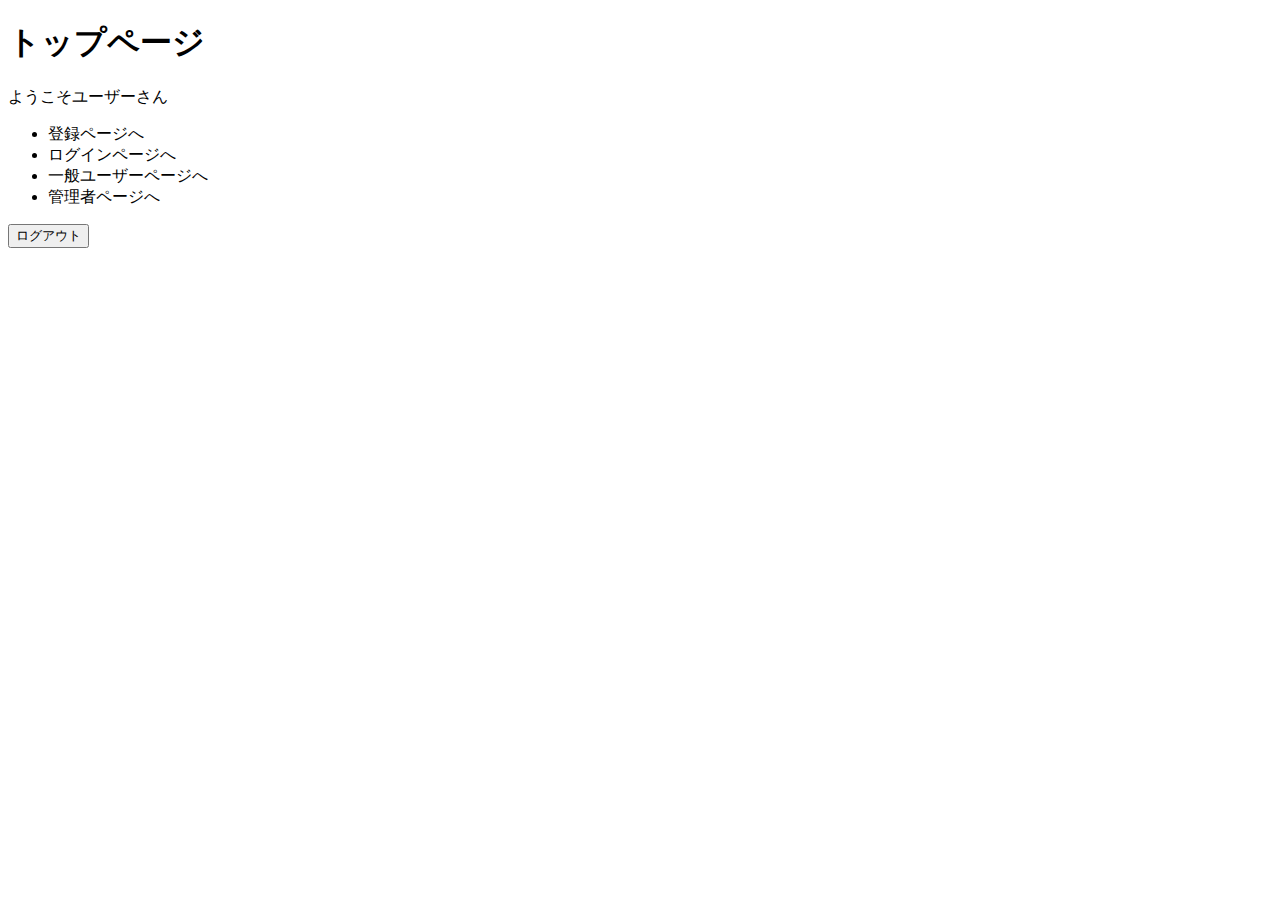
<file: src/main/resources/templates/index.html>
<!DOCTYPE html>
<html xmlns:th="http://www.thymeleaf.org" xmlns:sec="http://www.thymeleaf.org/extras/spring-security">
<head>
  <title>トップページ</title>
  <meta charset="UTF-8">
  <link rel="stylesheet" th:href="@{/css/style.css}">
</head>
<body>
  <h1>トップページ</h1>
  <p sec:authorize="isAuthenticated()">ようこそ<span sec:authentication="principal.user.username">ユーザー</span>さん</p>
  <ul>
    <li sec:authorize="!isAuthenticated()"><a th:href="@{/auth/register}">登録ページへ</a></li>
    <li sec:authorize="!isAuthenticated()"><a th:href="@{/auth/login}">ログインページへ</a></li>
    <li sec:authorize-url="/general"><a th:href="@{/general}">一般ユーザーページへ</a></li>
    <li sec:authorize-url="/admin"><a th:href="@{/admin}">管理者ページへ</a></li>
  </ul>
  <form sec:authorize="isAuthenticated()" method="post" th:action="@{/auth/logout}">
    <button type="submit">ログアウト</button>
  </form>

  <!-- <form th:action="@{/auth/addRole}" method="post">
    <input type="hidden" name="userId" th:value="1">
    <button type="submit">ロール追加</button> -->
</body>
</html>
</file>
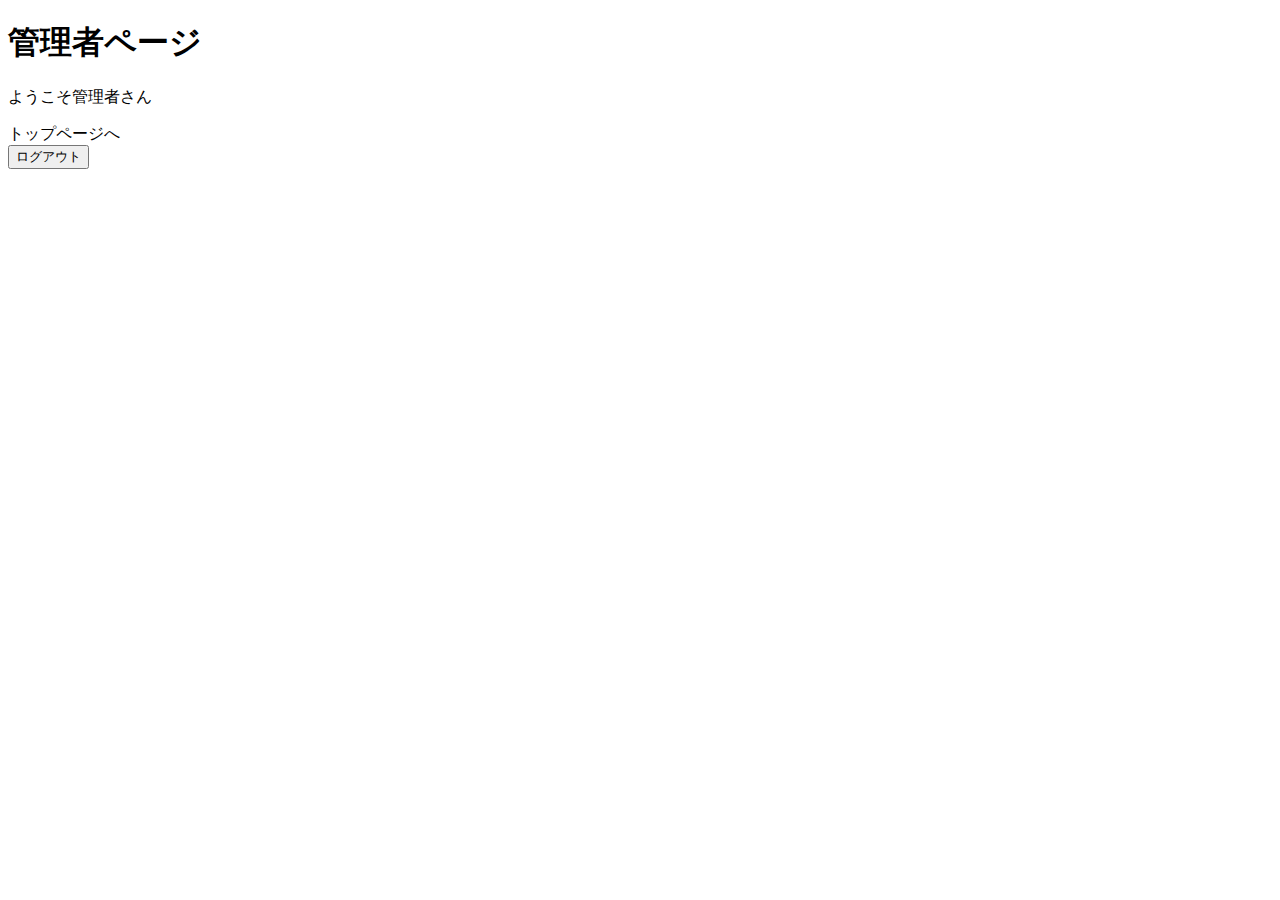
<file: src/main/resources/templates/admin.html>
<!DOCTYPE html>
<html xmlns:th="http://www.thymeleaf.org" xmlns:sec="http://www.thymeleaf.org/extras/spring-security">
<head>
  <title>管理者ページ</title>
  <meta charset="UTF-8">
  <link rel="stylesheet" th:href="@{/css/style.css}">
</head>
<body>
  <h1>管理者ページ</h1>
  <p>ようこそ<span sec:authentication="principal.user.username">管理者</span>さん</p>
  <a th:href="@{/}">トップページへ</a>
  <form method="post" th:action="@{/auth/logout}">
    <button type="submit">ログアウト</button>
  </form>
</body>
</html>
</file>
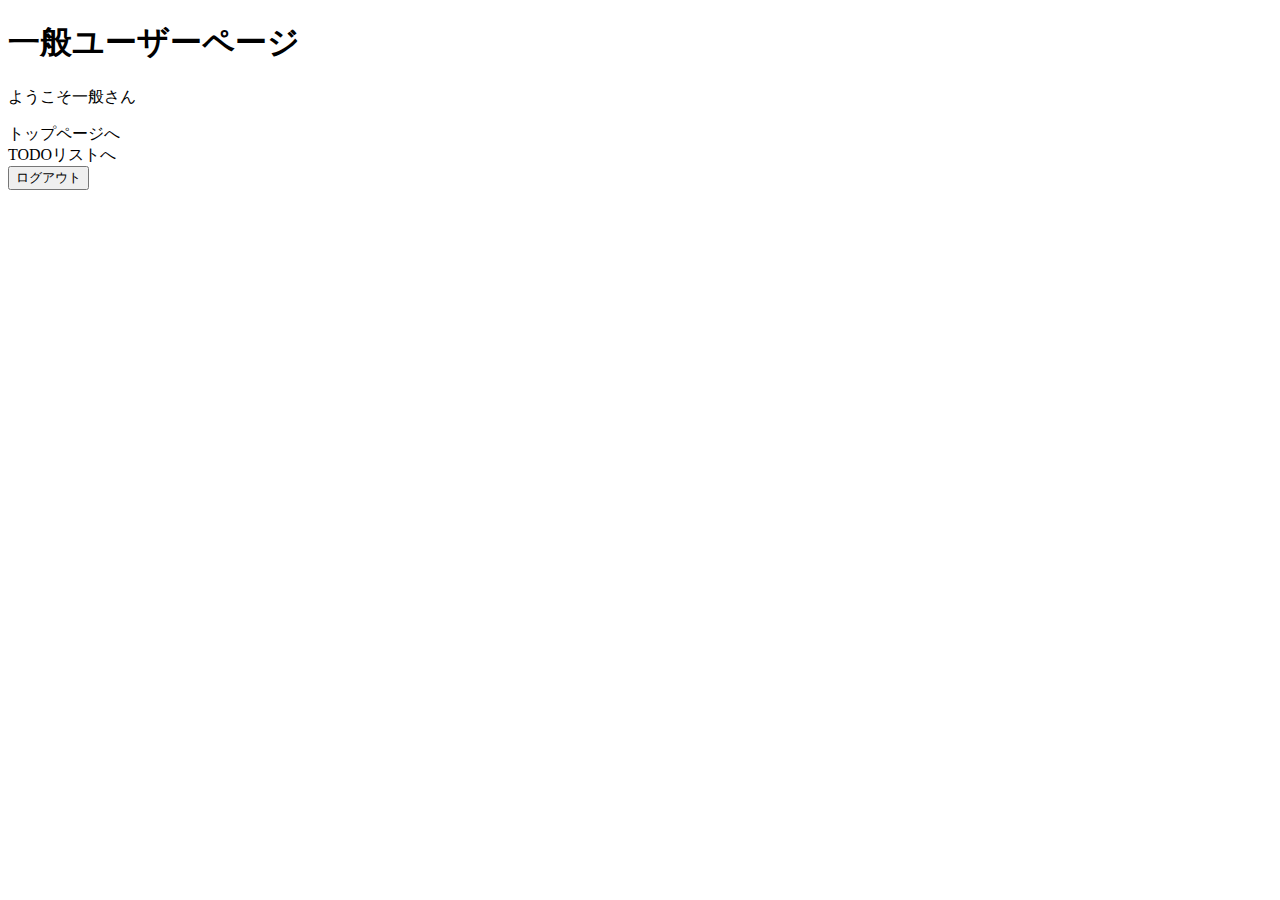
<file: src/main/resources/templates/general.html>
<!DOCTYPE html>
<html xmlns:th="http://www.thymeleaf.org" xmlns:sec="http://www.thymeleaf.org/extras/spring-security">
<head>
  <title>一般ユーザーページ</title>
  <meta charset="UTF-8">
  <link rel="stylesheet" th:href="@{/css/style.css}">
</head>
<body>
  <h1>一般ユーザーページ</h1>
  <p>ようこそ<span sec:authentication="principal.user.username">一般</span>さん</p>
  <a th:href="@{/}">トップページへ</a><br>
  <a th:href="@{/todo/list}">TODOリストへ</a>
  <form method="post" th:action="@{/auth/logout}">
    <button type="submit">ログアウト</button>
  </form>
</body>
</html>
</file>
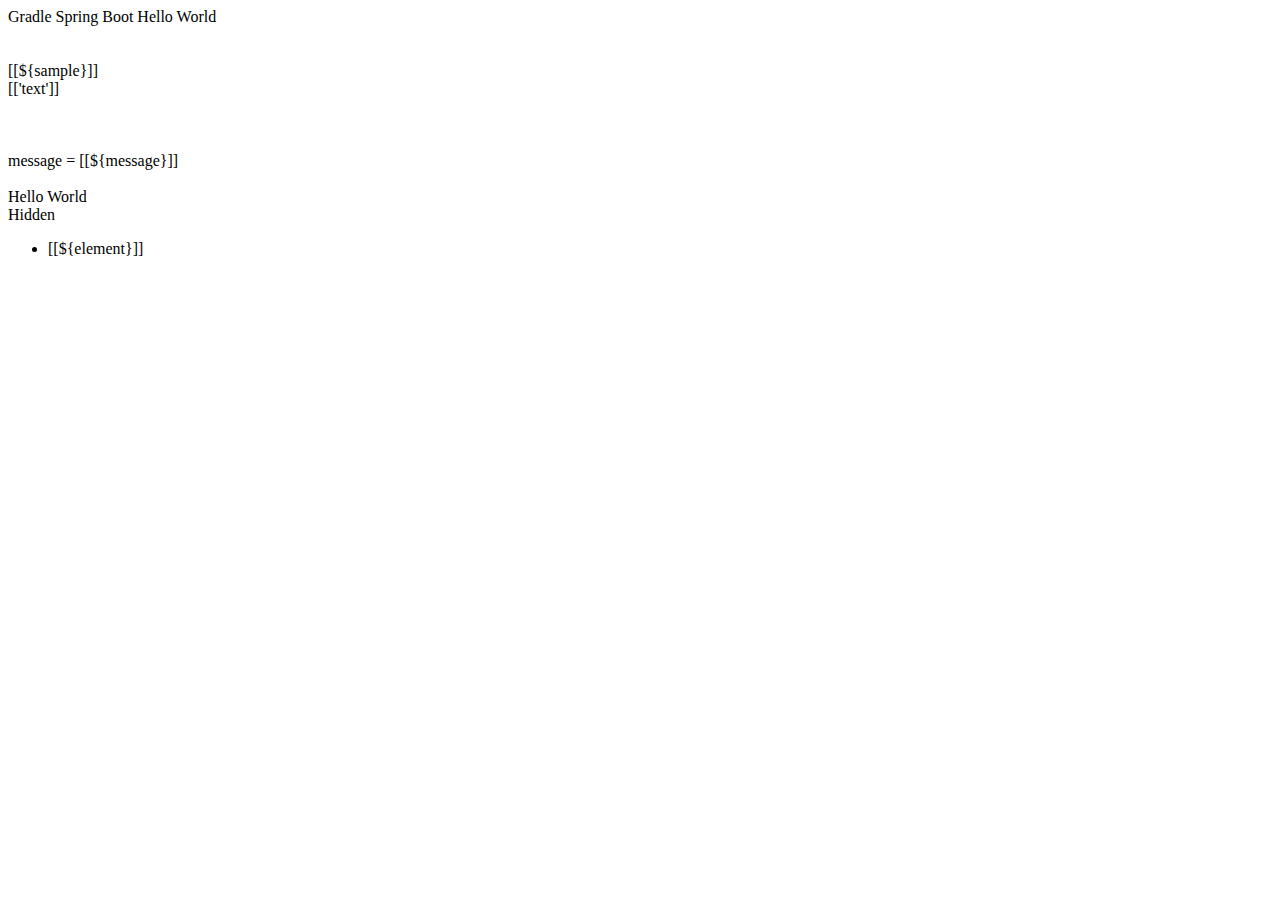
<file: src/main/resources/templates/test.html>
<!-- https://qiita.com/opengl-8080/items/eb3bf3b5301bae398cc2 -->
<!DOCTYPE html>
<html xmlns:th="http://www.thymeleaf.org">
  <head>
    <meta charset="UTF-8">
    <title>Gradle Sample</title>
  </head>
  <body>
    <span>Gradle Spring Boot Hello World</span><br>

    <span th:text="${sample}"></span><br>
    <span th:text="text"></span><br>

    <span>[[${sample}]]</span><br>
    <span>[['text']]</span><br>

    <span th:text="|literal ${sample}|"></span><br>

    <span th:text="(30 * 20 + 10 / 5 - 1) % 3"></span><br>

    <span th:text="true
    and false
    or true
    and not true
    or !false"></span><br>

    <div th:with="message = 'Hello World!!'">
      message = [[${message}]]
    </div><br>

    <span th:if="true">Hello World</span><br>
    <span th:if="false">Hidden</span><br>

    <ul>
        <li th:each="element : ${ {1, 2, 3} }">[[${element}]]</li>
    </ul><br>
    
  </body>
</html>
</file>
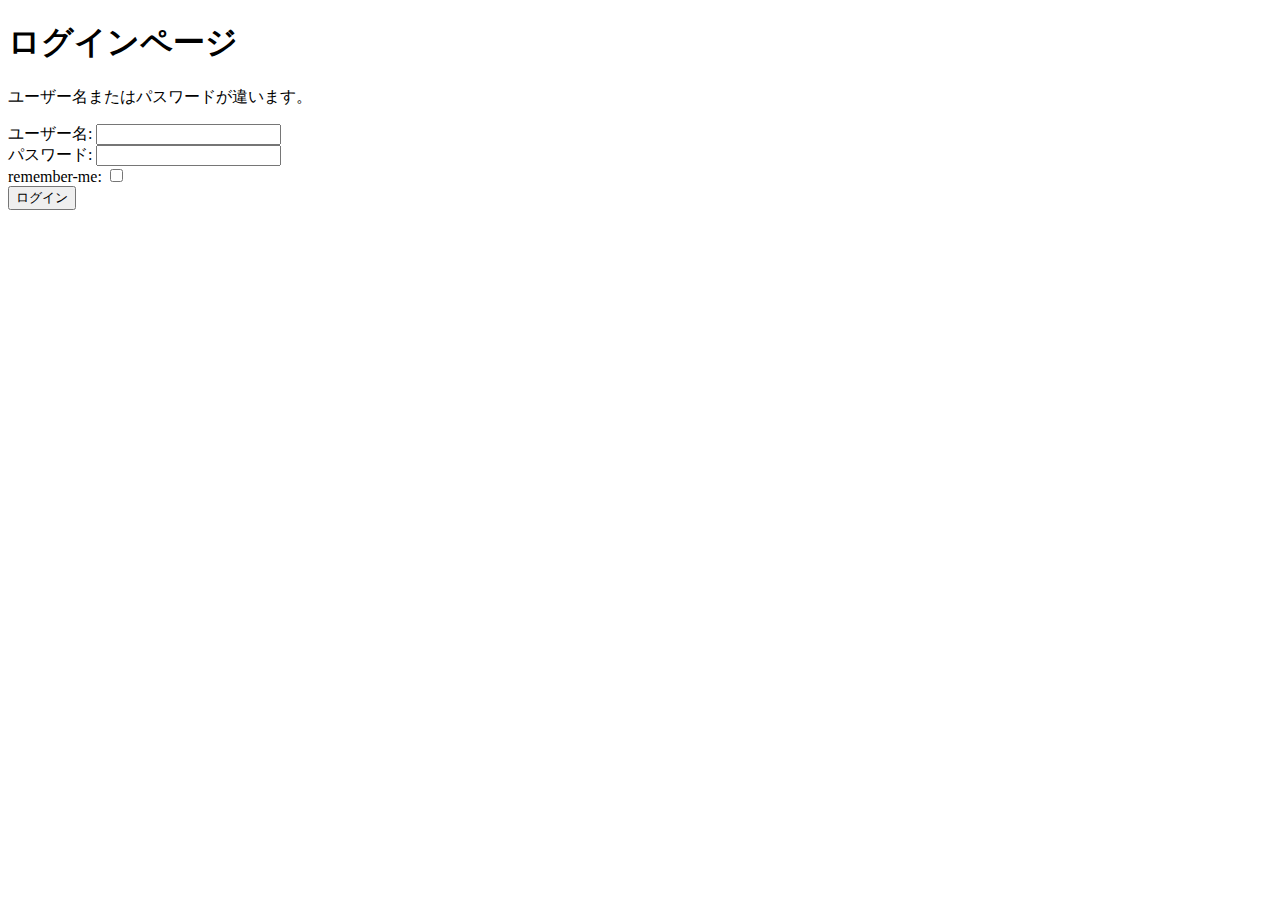
<file: src/main/resources/templates/auth/login.html>
<!DOCTYPE html>
<html xmlns:th="http://www.thymeleaf.org" xmlns:sec="http://www.thymeleaf.org/extras/spring-security">
<head>
  <title>ログインページ</title>
  <meta charset="UTF-8">
  <link rel="stylesheet" th:href="@{/css/style.css}">
</head>
<body>
  <h1>ログインページ</h1>
  <!-- SecurityConfig.javaでパラメータを追加している -->
  <p th:if="${param.error}" class="error">
    ユーザー名またはパスワードが違います。
  </p>
  <div th:if="${param.error}">
    <p th:if="${session[SPRING_SECURITY_LAST_EXCEPTION] != null}">
        <span th:text="${session[SPRING_SECURITY_LAST_EXCEPTION].message}"></span>
    </p>
  </div>
  <form method="post" th:action="@{/auth/login}" th:object="${form}">
    ユーザー名: <input type="text" name="username" required><br>
    パスワード: <input type="password" name="password" required><br>
    remember-me: <input type="checkbox" name="remember-me"><br>
    <button type="submit">ログイン</button>
  </form>
</body>
</html>
</file>
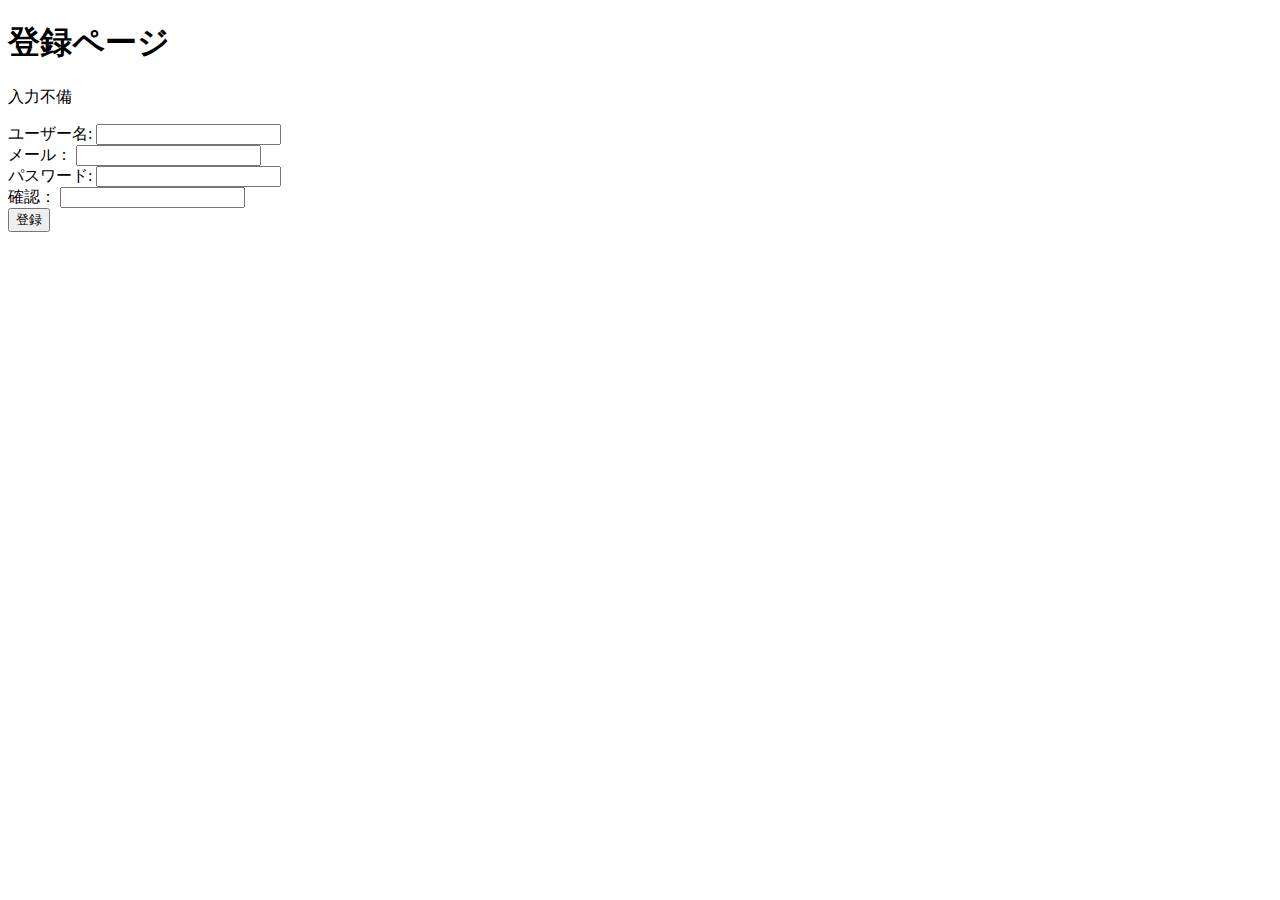
<file: src/main/resources/templates/auth/register.html>
<!DOCTYPE html>
<html xmlns:th="http://www.thymeleaf.org" xmlns:sec="http://www.thymeleaf.org/extras/spring-security">
<head>
  <title>登録ページ</title>
  <meta charset="UTF-8">
  <link rel="stylesheet" th:href="@{/css/style.css}">
</head>
<body>
  <h1>登録ページ</h1>
  <p th:if="${param.error}" class="error">
    入力不備
  </p>
  <form method="post" th:action="@{/auth/register}" th:object="${form}">
    <span th:if="${#fields.hasErrors('passwordValid')}" th:errors="*{passwordValid}"></span>
    ユーザー名: <input type="text" name="username" min="4" max="20" required><br>
    <span th:if="${#fields.hasErrors('username')}" th:errors="*{username}"></span>
    メール： <input type="text" name="email" min="4" required><br>
    <span th:if="${#fields.hasErrors('email')}" th:errors="*{email}"></span>
    パスワード: <input type="password" name="password" min="8" required><br>
    <span th:if="${#fields.hasErrors('password')}" th:errors="*{password}"></span>
    確認： <input type="password" name="confirmPassword" min="8" required><br>
    <span th:if="${#fields.hasErrors('confirmPassword')}" th:errors="*{confirmPassword}"></span>
    <button type="submit">登録</button>
  </form>
</body>
</html>
</file>
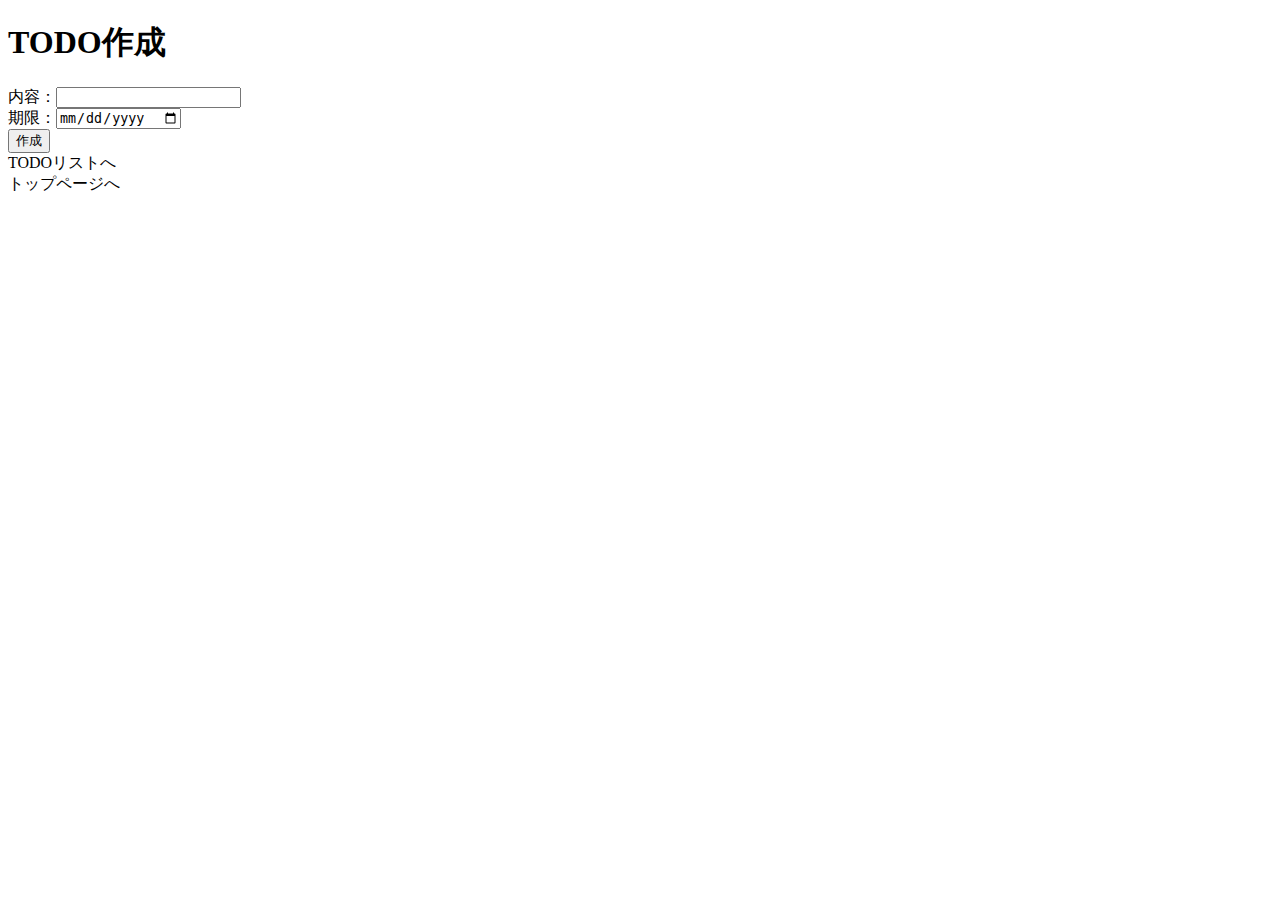
<file: src/main/resources/templates/todo/create.html>
<!DOCTYPE html>
<html xmlns:th="http://www.thymeleaf.org" xmlns:sec="http://www.thymeleaf.org/extras/spring-security">
<head>
  <title>TODO作成</title>
  <meta charset="UTF-8">
  <link rel="stylesheet" th:href="@{/css/style.css}">
</head>
<body>
  <h1>TODO作成</h1>
  <form method="post" th:action="@{/todo/create}" th:object="${form}">
    <label>内容：<input type="text" name="content"></label><br>
    <label>期限：<input type="date" name="deadline"></label><br>
    <button type="submit">作成</button>
  </form>
  <a th:href="@{/todo/list}">TODOリストへ</a><br>
  <a th:href="@{/}">トップページへ</a>
</body>
</file>
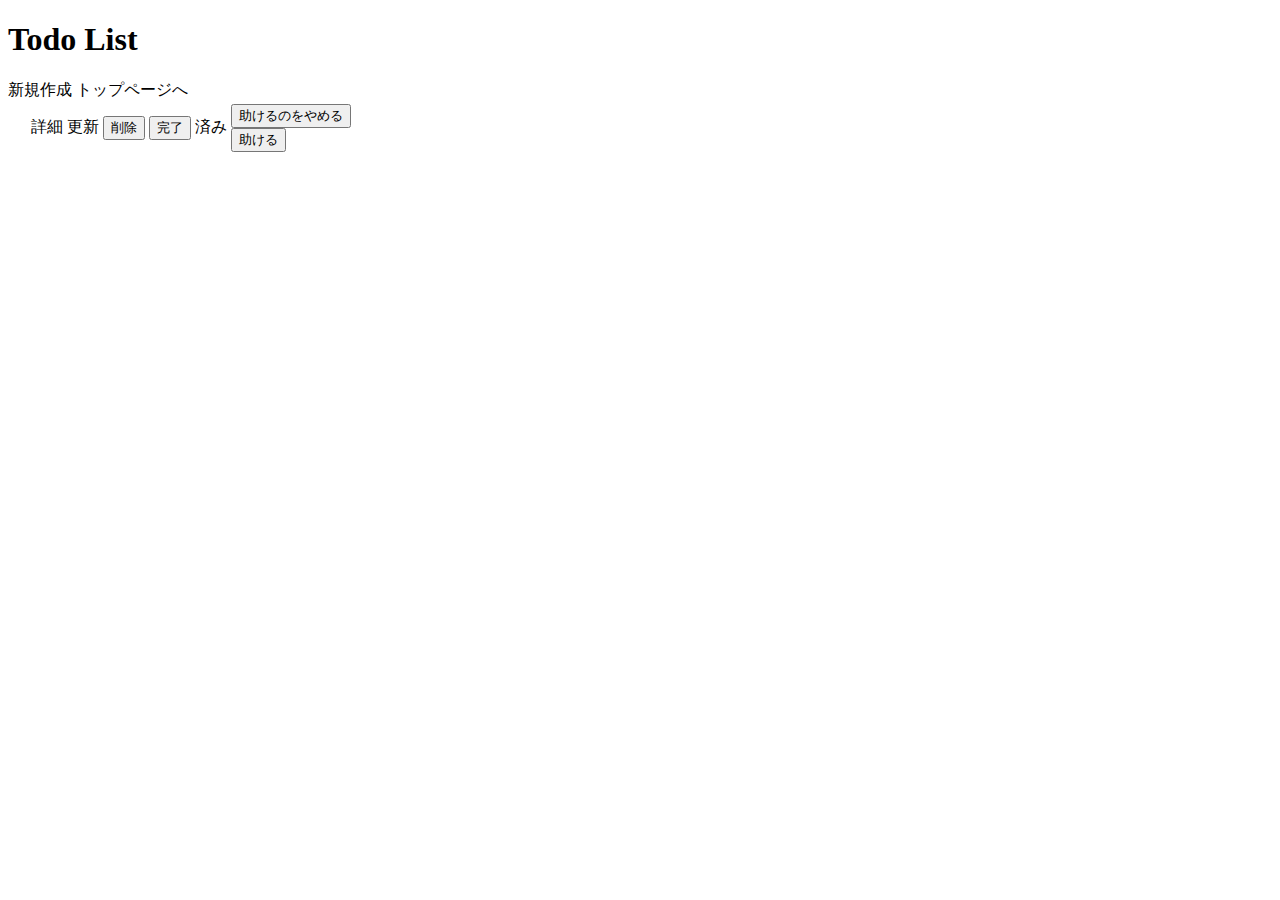
<file: src/main/resources/templates/todo/list.html>
<!DOCTYPE html>
<html xmlns="http://www.w3.org/1999/xhtml" xmlns:th="http://www.thymeleaf.org" xmlns:sec="http://www.thymeleaf.org/extras/spring-security">
<head>
  <title>Todo List</title>
  <meta charset="UTF-8">
  <link rel="stylesheet" th:href="@{/css/style.css}">
</head>
<body>
  <h1>Todo List</h1>
  <a th:href="@{/todo/create}">新規作成</a>
  <a th:href="@{/}">トップページへ</a>
  <table>
    <tbody>
      <tr th:each="todo : ${todolist}" th:object="${todo}">
          <td th:text="*{id}"></td>
          <td th:text="*{user.id}"></td>
          <td th:text="*{content}"></td>
          <td th:text="*{deadline}"></td>
          <td th:text="*{done}"></td>
          <!-- 詳細 -->
          <td>
            <a th:href="@{|/todo/detail/*{id}|}">詳細</a>
          </td>
          <!-- 更新ボタン -->
          <td th:if="${todo.user.id == #authentication.principal.user.id}">
            <a th:href="@{|/todo/update/*{id}|}">更新</a>
          </td>
          <!-- 削除ボタン -->
          <td th:if="${todo.user.id == #authentication.principal.user.id}">
            <form th:action="@{|/todo/delete/*{id}|}" method="post">
              <input type="submit" value="削除">
            </form>
          </td>
          <!-- 完了ボタン -->
          <td th:if="${(todo.user.id == #authentication.principal.user.id || todo.helpers.![id].contains(#authentication.principal.user.id)) && todo.done == false}">
            <form th:action="@{|/todo/done/*{id}|}" method="post">
              <input type="submit" value="完了">
            </form>
          </td>
          <!-- 完了したラベル -->
          <td th:if="${todo.done == true}">
            済み
          </td>
          <!-- 助けるボタン -->
          <td th:if="${todo.user.id != #authentication.principal.user.id && todo.done == false}">
            <form th:if="${todo.helpers.![id].contains(#authentication.principal.user.id)}" th:action="@{|/todo/unhelp/*{id}|}" method="post">
              <input type="submit" value="助けるのをやめる">
            </form>
            <form th:if="${!todo.helpers.![id].contains(#authentication.principal.user.id)}" th:action="@{|/todo/help/*{id}|}" method="post">
              <input type="submit" value="助ける">
            </form>
          </td>
      </tr>
    </tbody>
  </table>
</body>
</file>
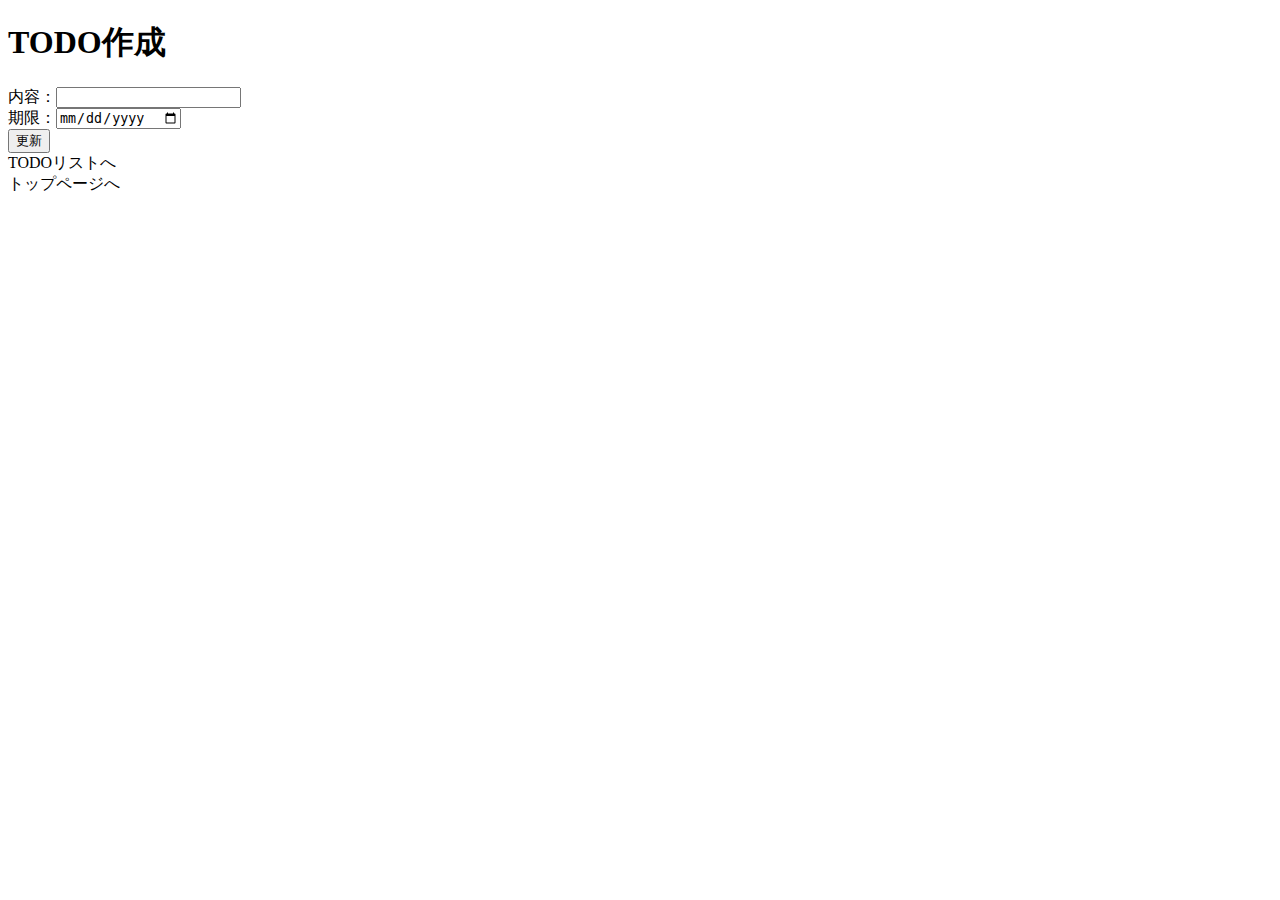
<file: src/main/resources/templates/todo/update.html>
<!DOCTYPE html>
<html xmlns:th="http://www.thymeleaf.org" xmlns:sec="http://www.thymeleaf.org/extras/spring-security" lang="ja">
<head>
  <meta charset="UTF-8">
  <title>TODO更新</title>
  <link rel="stylesheet" th:href="@{/css/style.css}">
</head>
<body>
  <h1>TODO作成</h1>
  <form method="post" th:action="@{/todo/update}" th:object="${form}">
    <input type="hidden" name="id" th:value="${todo.id}">
    <label>内容：<input type="text" name="content" th:value="${todo.content}"></label><br>
    <label>期限：<input type="date" name="deadline" th:value="${todo.deadline}"></label><br>
    <button type="submit">更新</button>
  </form>
  <a th:href="@{/todo/list}">TODOリストへ</a><br>
  <a th:href="@{/}">トップページへ</a>
</body>
</file>
